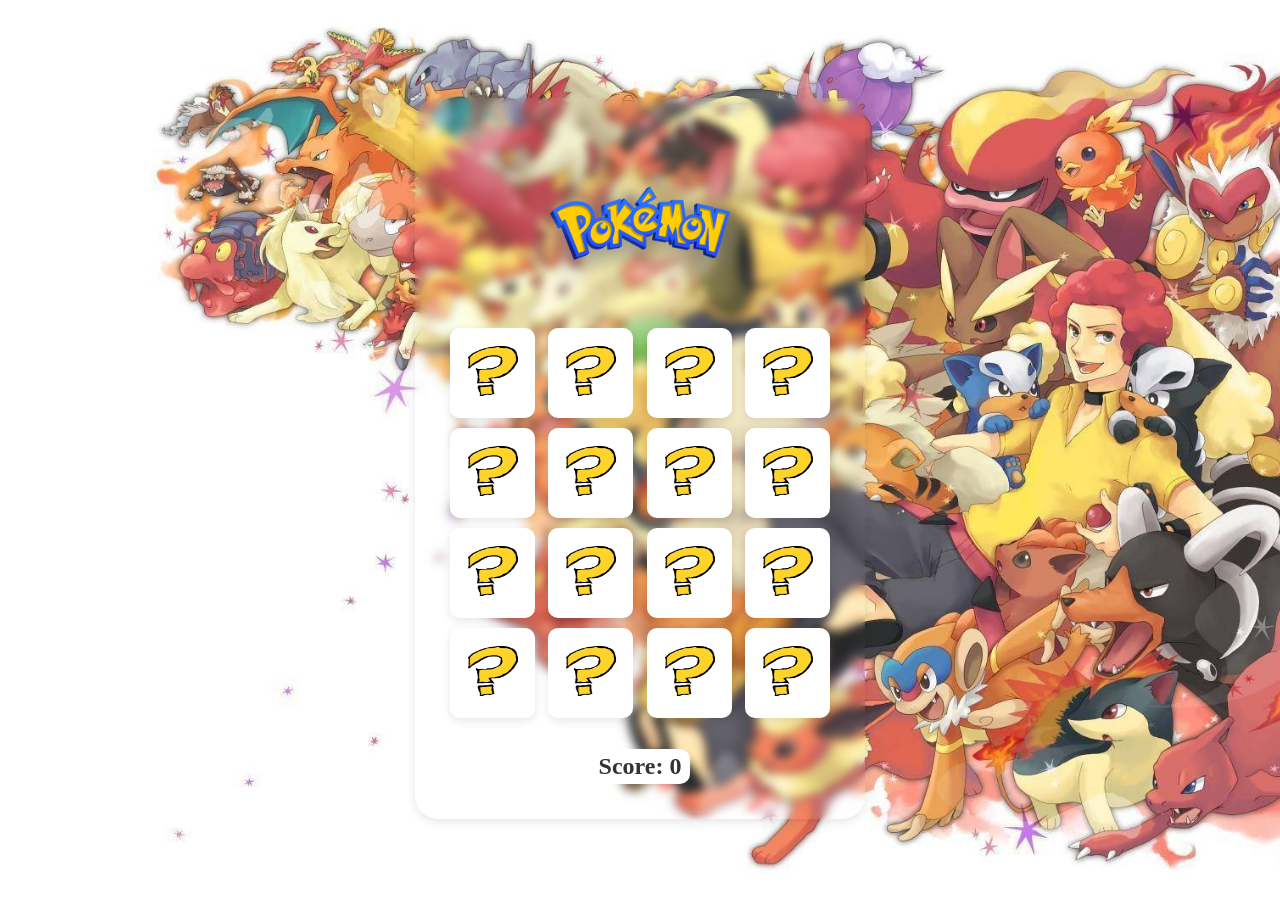
<file: index.html>
<!DOCTYPE html>
<html lang="en">
<head>
    <meta charset="UTF-8">
    <meta name="viewport" content="width=device-width, initial-scale=1.0">
    <title>Memory card game</title>
    <link rel="stylesheet" href="game.css">
</head>
<body>

    
<div class="box">
        <img class="logo" src="gameimg/logo.png" alt="pokemon logo">
    <ul class="cards">
        <li class="card">
            <div class="view front-view"><span class="material"><img src="gameimg/R.png"alt="?"></span></div>
            <div class="view back-view"><img src="gameimg/pokemon-1.jpg" alt="pokemon-1"></div>
        </li>
        <li class="card">
            <div class="view front-view"><span class="material"><img src="gameimg/R.png"alt="?"></span></div>
            <div class="view back-view"><img src="gameimg/pokemon-2.jpg" alt="pokemon-2"></div>
        </li>
         <li class="card">
            <div class="view front-view"><span class="material"><img src="gameimg/R.png"alt="?"></span></div>
            <div class="view back-view"><img src="gameimg/pokemon-3.jpg" alt="pokemon-3"></div>
        </li>
        <li class="card">
            <div class="view front-view"><span class="material"><img src="gameimg/R.png"alt="?"></span></div>
            <div class="view back-view"><img src="gameimg/pokemon-4.jpg" alt="pokemon-4"></div>
        </li>
        <li class="card">
            <div class="view front-view"><span class="material"><img src="gameimg/R.png"alt="?"></span></div>
            <div class="view back-view"><img src="gameimg/pokemon-5.jpg" alt="pokemon-5"></div>
        </li>
        <li class="card">
            <div class="view front-view"><span class="material"><img src="gameimg/R.png"alt="?"></span></div>
            <div class="view back-view"><img src="gameimg/pokemon-6.jpg" alt="pokemon-6"></div>
        </li>
        <li class="card">
            <div class="view front-view"><span class="material"><img src="gameimg/R.png"alt="?"></span></div>
            <div class="view back-view"><img src="gameimg/pokemon-7.jpg" alt="pokemon-7"></div>
        </li>
        <li class="card">
            <div class="view front-view"><span class="material"><img src="gameimg/R.png"alt="?"></span></div>
            <div class="view back-view"><img src="gameimg/pokemon-8.jpg" alt="pokemon-8"></div>
        </li>
        <li class="card">
            <div class="view front-view"><span class="material"><img src="gameimg/R.png"alt="?"></span></div>
            <div class="view back-view"><img src="gameimg/pokemon-1.jpg" alt="pokemon-1"></div>
        </li>
        <li class="card">
            <div class="view front-view"><span class="material"><img src="gameimg/R.png"alt="?"></span></div>
            <div class="view back-view"><img src="gameimg/pokemon-2.jpg" alt="pokemon-2"></div>
        </li>
         <li class="card">
            <div class="view front-view"><span class="material"><img src="gameimg/R.png"alt="?"></span></div>
            <div class="view back-view"><img src="gameimg/pokemon-3.jpg" alt="pokemon-3"></div>
        </li>
        <li class="card">
            <div class="view front-view"><span class="material"><img src="gameimg/R.png"alt="?"></span></div>
            <div class="view back-view"><img src="gameimg/pokemon-4.jpg" alt="pokemon-4"></div>
        </li>
        <li class="card">
            <div class="view front-view"><span class="material"><img src="gameimg/R.png"alt="?"></span></div>
            <div class="view back-view"><img src="gameimg/pokemon-5.jpg" alt="pokemon-5"></div>
        </li>
        <li class="card">
            <div class="view front-view"><span class="material"><img src="gameimg/R.png"alt="?"></span></div>
            <div class="view back-view"><img src="gameimg/pokemon-6.jpg" alt="pokemon-6"></div>
        </li>
        <li class="card">
            <div class="view front-view"><span class="material"><img src="gameimg/R.png"alt="?"></span></div>
            <div class="view back-view"><img src="gameimg/pokemon-7.jpg" alt="pokemon-7"></div>
        </li>
        <li class="card">
            <div class="view front-view"><span class="material"><img src="gameimg/R.png"alt="?"></span></div>
            <div class="view back-view"><img src="gameimg/pokemon-8.jpg" alt="pokemon-8"></div>
        </li>
    </ul>
    <div class="scoreboard">Score: 0</div>
</div>
<script src="game.js"></script>

</body>
</html>
</file>
<file: game.css>
body{
    background-image: url(gameimg/back.jpeg);
    background-position: center;
    background-repeat: no-repeat;
    background-size: cover;
    display:flex;
    align-items: center;
    justify-content: center;
    min-height: 100vh;
}
.scoreboard{
    height: 35px;
    width: 100px;
    display: flex;
    align-items: center;
    justify-content: center;
    background-color: #fff;
    border-radius: 10px;
}
.scoreboard {
    font-size: 24px;
    margin: 10px 0;
    color: #333;
    font-weight: bold;
}
.logo{
    display: flex;
    align-items: center;
    height: 200px;
    width: 180px;
    filter: drop-shadow(0px 3px 20px rgb(118, 118, 117));
}
.box{
    display:flex;
    align-items: center;
    justify-content: center;
    flex-wrap: wrap;
    width: 400px;
    height: 100%;
    padding: 25px;
    background-color:transparent ;
    backdrop-filter: blur(5px);
    box-shadow: 0 3px 10px rgba(0,0,0,0.1);
    border-radius: 23px;
}
.cards, .card, .view{
    display: flex;
    justify-items: center;
    align-items: center;
    margin-top: 0%;
    padding-left: 0%;
    border-radius: 10px;
    transition: transform 0.25s linear; 
    
}

.cards{
    height: 400px;
    width: 380px;
    flex-wrap: wrap;
    justify-content: space-between;
}
.cards .card{
    cursor: pointer;
    position: relative;
    perspective: 800px;
    transform-style: preserve-3d;
    box-shadow: 0 3px 10px rgba(0,0,0,0.1);
    height: calc(100% / 4 - 10px);
    width: calc(100% / 4 - 10px);
    
}
.card.shake{
    animation: shake 0.40s ease-in-out;
}
@keyframes shake {
   0%, 100%{
        transform: translateX(0);
    }
    20%{
        transform: translateX(-13px);
    }
    40%{
        transform: translateX(13px);
    }
    60%{
        transform: translateX(-8px);
    }
    80%{
        transform: translateX(8px);
    }

}

.cards .card .view{
    height: 100%;
    width:  100%;
    user-select: none;
    pointer-events: none;
    position: absolute;
    backface-visibility: hidden; 
    background:#fff;
}
.card .front-view img{
    width: 50px;
    height: 50px;
    margin: 18px;
   }
.card .back-view{
    transform: rotateY(-180deg);
    
}
.card .back-view img{
   max-width: 70px;
   margin: 8px;
}
.card.flip .front-view{
    transform: rotateY(180deg);
}

.card.flip .back-view{
    transform: rotateY(0);
}
</file>
